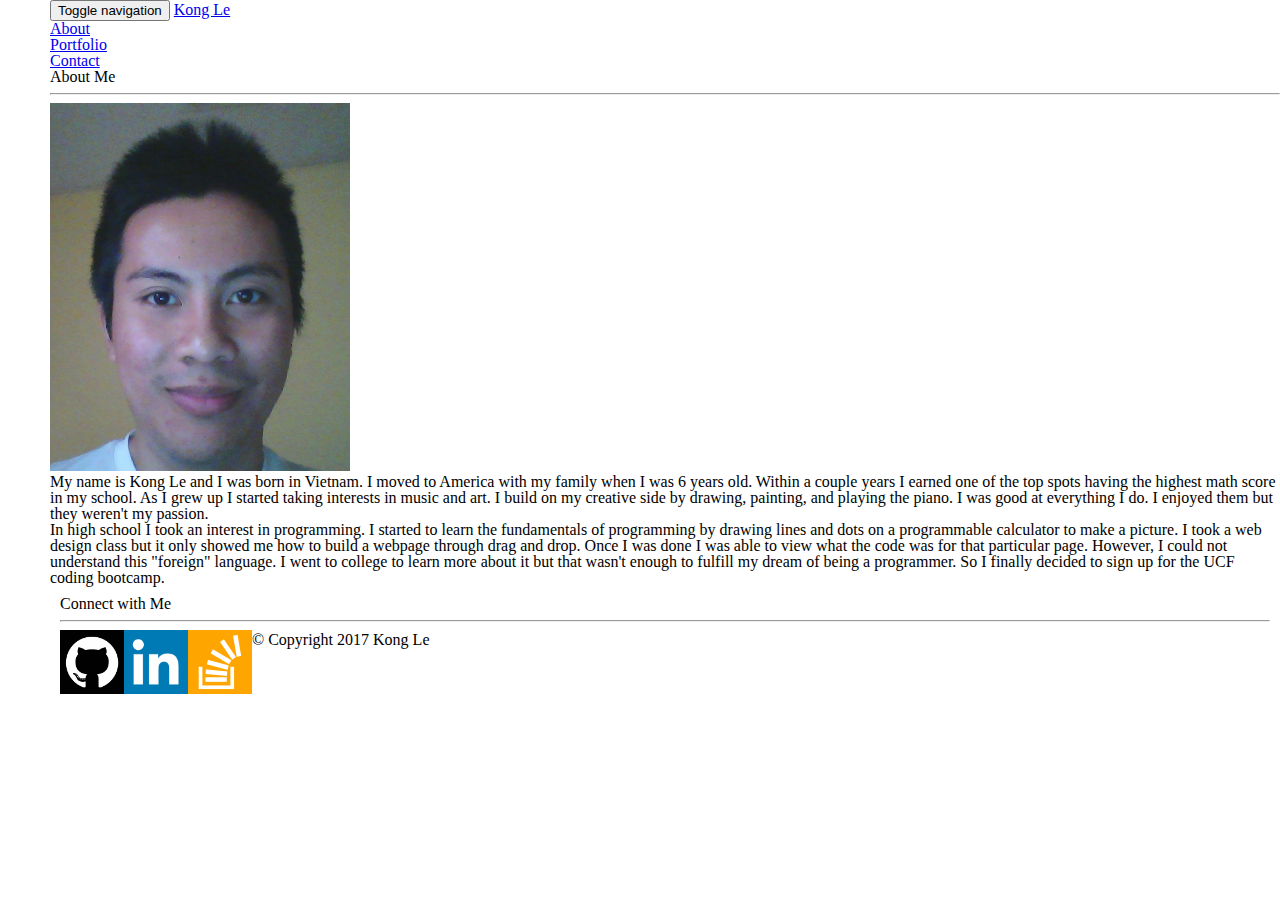
<file: index.html>
<!DOCTYPE html>
<html lang="en-us">

<head>
    <meta charset="UTF-8">
    <title>Kong's Profile</title>

    <link rel="stylesheet" type="text/css" href="assets/css/reset.css">
    <link rel="stylesheet" type="text/css" href="https://bootswatch.com/superhero/bootstrap.css">
    <link rel="stylesheet" type="text/css" href="assets/css/style.css">

</head>

<body>

<header>

    <nav class="navbar navbar-default">
        <div class="container-fluid">
            <div class="navbar-header">
                <button type="button" class="navbar-toggle collapsed" data-toggle="collapse"
                        data-target="#bs-example-navbar-collapse-1">
                    <span class="sr-only">Toggle navigation</span>
                    <span class="icon-bar"></span>
                    <span class="icon-bar"></span>
                    <span class="icon-bar"></span>
                </button>
                <a class="navbar-brand" href="#">Kong Le</a>
            </div>

            <div class="collapse navbar-collapse" id="bs-example-navbar-collapse-1">
                <ul class="nav navbar-nav">
                    <li><a href="index.html">About</a></li>
                    <li><a href="portfolio.html">Portfolio</a></li>
                    <li><a href="contact.html">Contact</a></li>
                </ul>
            </div>
        </div>
    </nav>
</header>


<div class="containers">

    <div class="row">
        <div class="col-md-5">

            <h2>About Me</h2>
            <hr>

            <img class="bio-image" src="assets/images/me.jpg" alt="Kong Le">

            <p>My name is Kong Le and I was born in Vietnam. I moved to America with my family when I was 6 years old.
                Within a couple years I earned one of the top spots having the highest math score in my school. As I
                grew up I started taking interests in music and art. I build on my creative side by drawing, painting,
                and playing the piano. I was good at everything I do. I enjoyed them but they weren't my passion.</p>
            <p>In high school I took an interest in programming. I started to learn the fundamentals of programming by
                drawing lines and dots on a programmable calculator to make a picture. I took a web design class but it
                only showed me how to build a webpage through drag and drop. Once I was done I was able to view what the
                code was for that particular page. However, I could not understand this "foreign" language. I went to
                college to learn more about it but that wasn't enough to fulfill my dream of being a programmer. So I
                finally decided to sign up for the UCF coding bootcamp.</p>
        </div>

        <div class="col-md-3 col-md-offset-1">
            <div class="media">
                <div class="media-left">
                    <h3>Connect with Me</h3>
                    <hr>

                    <a href="https://www.github.com/" target="_blank"><img class="media-object"
                                                                           src="assets/images/github.png"></a>
                    <a href="https://www.linkedin.com/" target="_blank"><img class="media-object"
                                                                             src="assets/images/linkedin.png"></a>
                    <a href="http://www.stackoverflow.com/" target="_blank"><img class="media-object"
                                                                                 src="assets/images/stackoverflow.png"></a>

                </div>
            </div>

        </div>
    </div>
</div>

<footer class="panel-footer">&copy; Copyright 2017 Kong Le</footer>

</body>

</html>
</file>
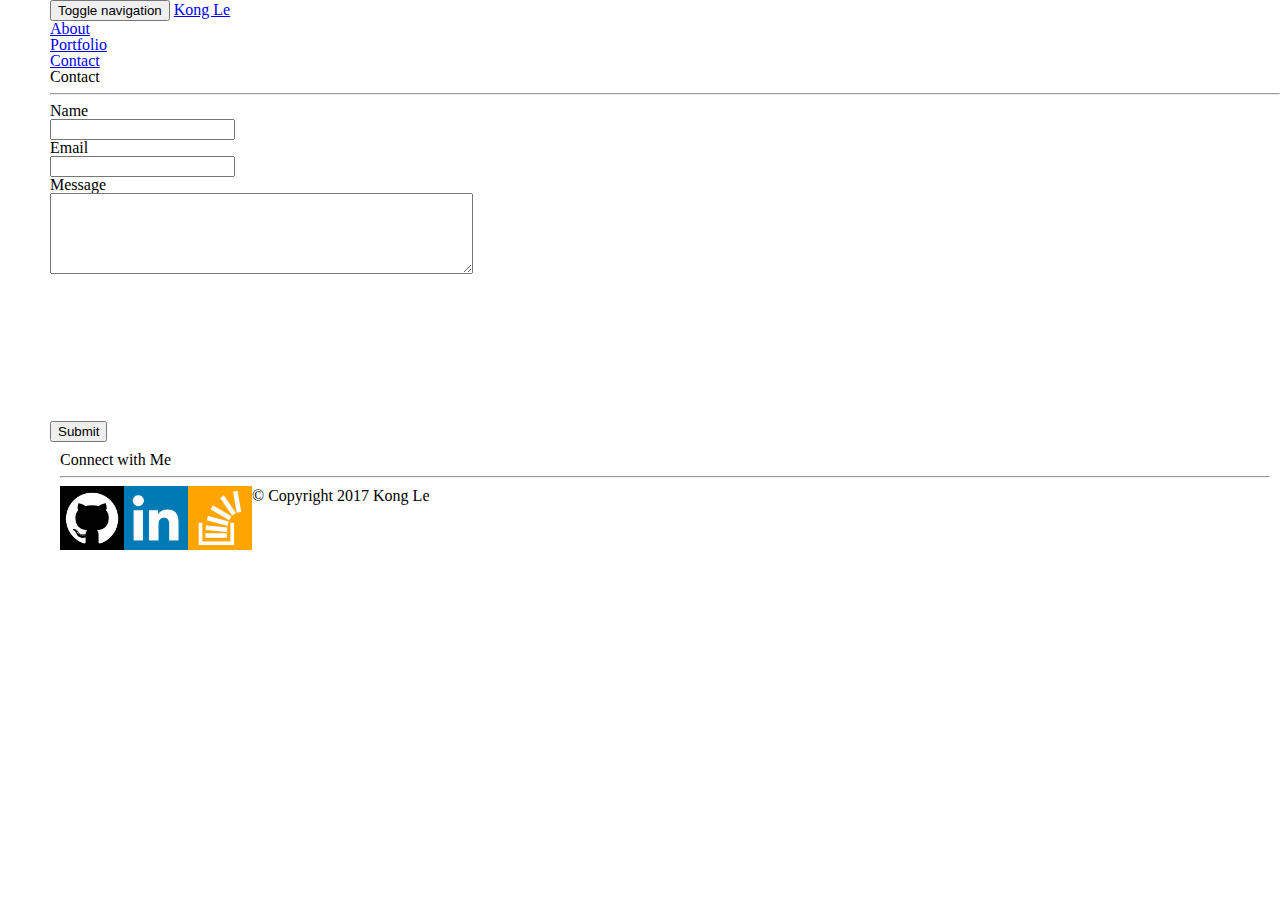
<file: contact.html>
<!DOCTYPE html>
<html lang="en-us">

<head>
    <meta charset="UTF-8">
    <title>Contact Me</title>

    <link rel="stylesheet" type="text/css" href="assets/css/reset.css">
    <link rel="stylesheet" type="text/css" href="https://bootswatch.com/superhero/bootstrap.css">
    <link rel="stylesheet" type="text/css" href="assets/css/style.css">

</head>

<body>

<header>

    <nav class="navbar navbar-default">
        <div class="container-fluid">
            <div class="navbar-header">
                <button type="button" class="navbar-toggle collapsed" data-toggle="collapse"
                        data-target="#bs-example-navbar-collapse-1">
                    <span class="sr-only">Toggle navigation</span>
                    <span class="icon-bar"></span>
                    <span class="icon-bar"></span>
                    <span class="icon-bar"></span>
                </button>
                <a class="navbar-brand" href="#">Kong Le</a>
            </div>

            <div class="collapse navbar-collapse" id="bs-example-navbar-collapse-1">
                <ul class="nav navbar-nav">
                    <li><a href="index.html">About</a></li>
                    <li><a href="portfolio.html">Portfolio</a></li>
                    <li><a href="contact.html">Contact</a></li>
                </ul>
            </div>
        </div>
    </nav>
</header>

<div class="container">

    <div class="row">
        <div class="col-md-5">
            <h2>Contact</h2>
            <hr>

            <form>
                <label>Name</label><br>
                <input type="textfield"><br>
                <label>Email</label><br>
                <input type="textfield"><br>
                <label>Message</label><br>
                <textarea name="text" cols="50" rows="5"></textarea><br><br><br><br><br><br><br><br><br><br>
                <input type="submit" value="Submit">
            </form>


    </div>
    <div class="col-md-3 col-md-offset-1">
        <div class="media">
            <div class="media-left">
                <h3>Connect with Me</h3>
                <hr>

                <a href="https://www.github.com/" target="_blank"><img class="media-object"
                                                                       src="assets/images/github.png"></a>
                <a href="https://www.linkedin.com/" target="_blank"><img class="media-object"
                                                                         src="assets/images/linkedin.png"></a>
                <a href="http://www.stackoverflow.com/" target="_blank"><img class="media-object"
                                                                             src="assets/images/stackoverflow.png"></a>

            </div>
        </div>
    </div>

    </div>
</div>
</div>

<footer class="panel-footer">&copy; Copyright 2017 Kong Le</footer>

</body>

</html>
</file>
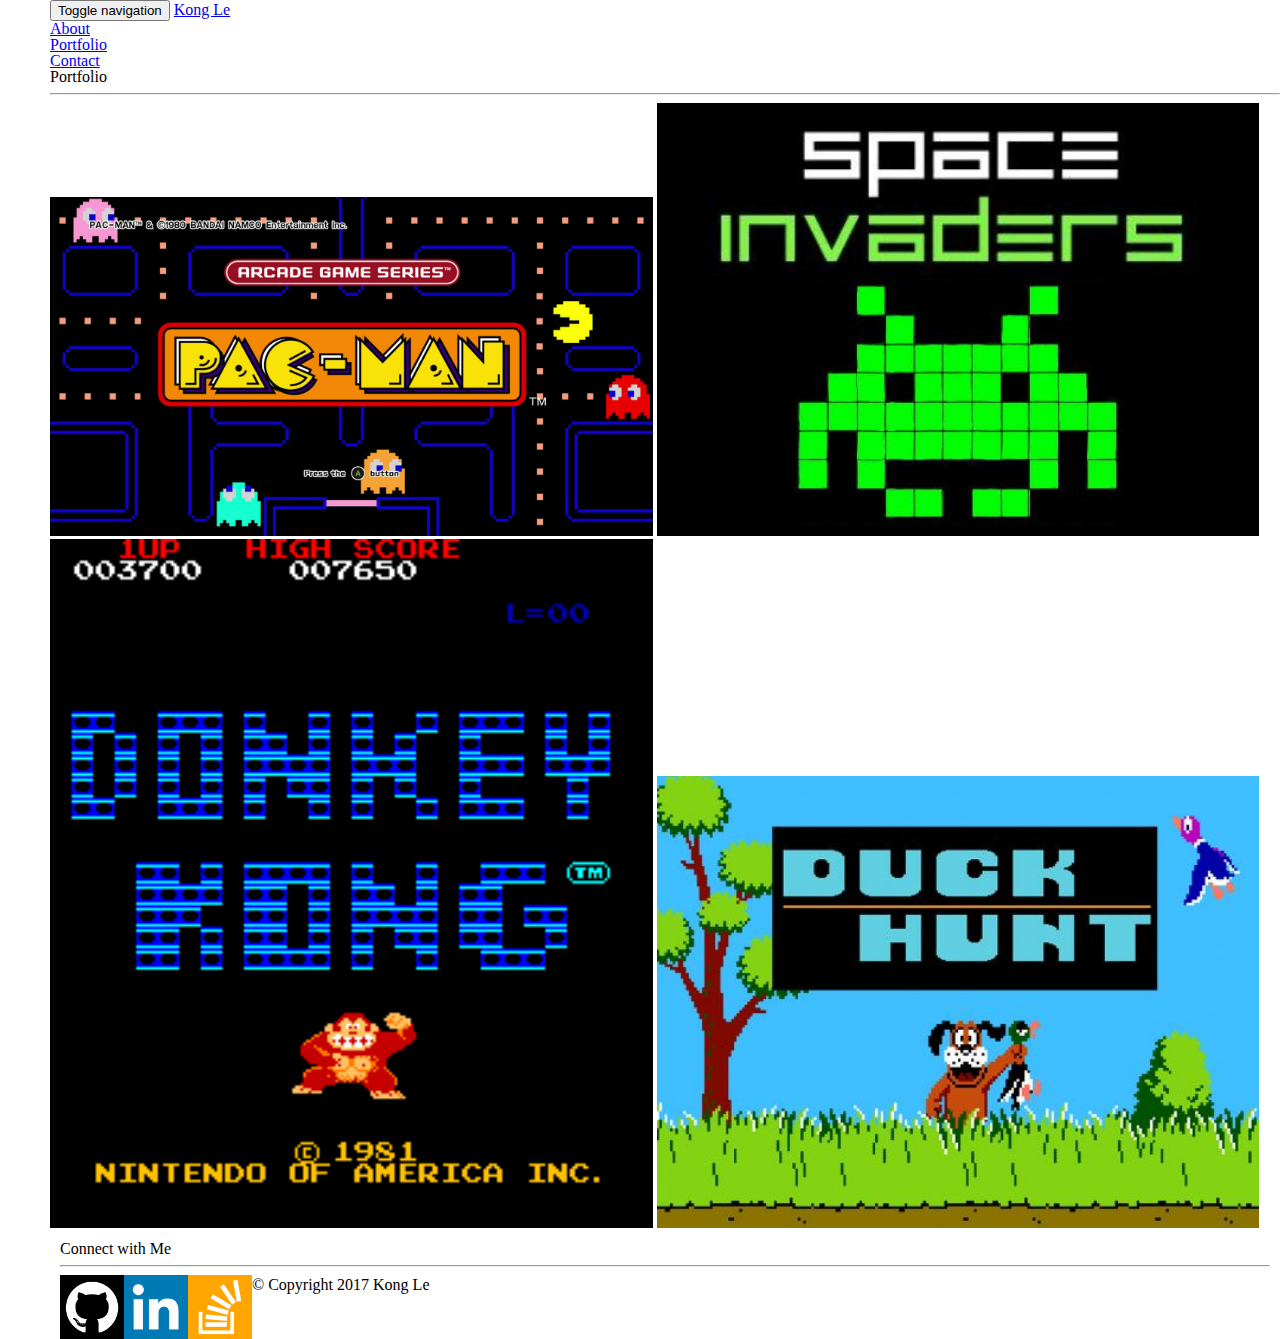
<file: portfolio.html>
<!DOCTYPE html>
<html lang="en-us">

<head>
    <meta charset="UTF-8">
    <title>My Portfolio</title>

    <link rel="stylesheet" type="text/css" href="assets/css/reset.css">
    <link rel="stylesheet" type="text/css" href="https://bootswatch.com/superhero/bootstrap.css">
    <link rel="stylesheet" type="text/css" href="assets/css/style.css">

</head>

<body>

<header>

    <nav class="navbar navbar-default">
        <div class="container-fluid">
            <div class="navbar-header">
                <button type="button" class="navbar-toggle collapsed" data-toggle="collapse"
                        data-target="#bs-example-navbar-collapse-1">
                    <span class="sr-only">Toggle navigation</span>
                    <span class="icon-bar"></span>
                    <span class="icon-bar"></span>
                    <span class="icon-bar"></span>
                </button>
                <a class="navbar-brand" href="#">Kong Le</a>
            </div>

            <div class="collapse navbar-collapse" id="bs-example-navbar-collapse-1">
                <ul class="nav navbar-nav">
                    <li><a href="index.html">About</a></li>
                    <li><a href="portfolio.html">Portfolio</a></li>
                    <li><a href="contact.html">Contact</a></li>
                </ul>
            </div>
        </div>
    </nav>
</header>

<div class="container">

    <div class="row">
        <div class="col-md-5">

            <h2>Portfolio</h2>
            <hr>

            <img class="img-thumbnail" src="assets/images/pacman.jpg">
            <img class="img-thumbnail" src="assets/images/space_invaders.jpg">
            <img class="img-thumbnail" src="assets/images/donkey_kong.png">
            <img class="img-thumbnail" src="assets/images/duck_hunt.jpg">

        </div>

        <div class="col-md-3 col-md-offset-1">
            <div class="media">
                <div class="media-left">
                    <h3>Connect with Me</h3>
                    <hr>

                    <a href="https://www.github.com/" target="_blank"><img class="media-object"
                                                                           src="assets/images/github.png"></a>
                    <a href="https://www.linkedin.com/" target="_blank"><img class="media-object"
                                                                             src="assets/images/linkedin.png"></a>
                    <a href="http://www.stackoverflow.com/" target="_blank"><img class="media-object"
                                                                                 src="assets/images/stackoverflow.png"></a>

                </div>
            </div>
        </div>

    </div>
</div>
</div>

<footer class="panel-footer">&copy; Copyright 2017 Kong Le</footer>

</body>

</html>
</file>
<file: assets/css/style.css>
body {
    margin-left: 50px;
}
.navbar {
    margin-right: 50px;
}

.media-object {
    float: left;
    width: 64px;
    height: auto;
}
.bio-image {
    width: 300px;
    height: auto;
}

.panel-footer {
    margin-right: 50px;
}

.img-thumbnail {
    width: 49%;
}

.media {
    margin: 10px;
}
</file>
